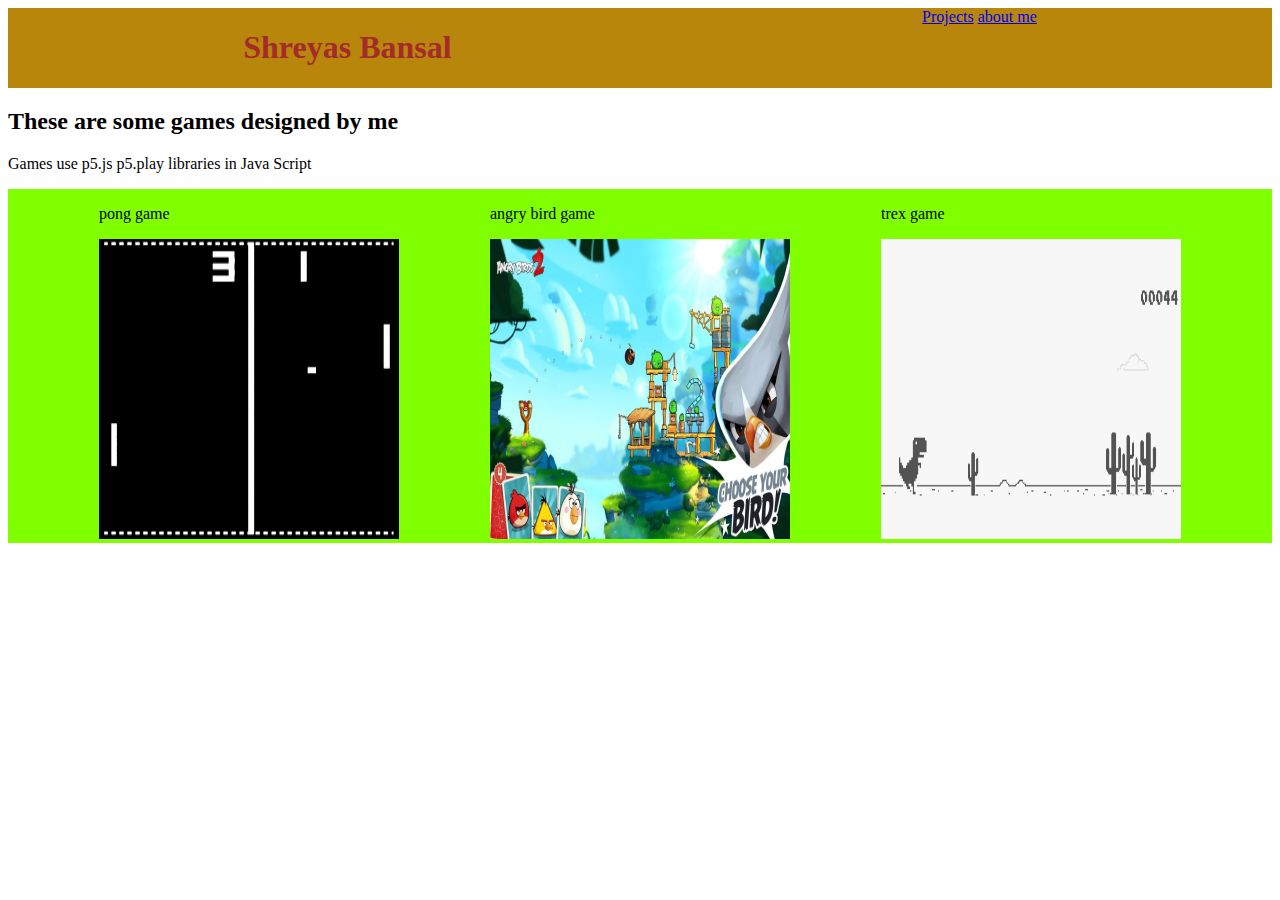
<file: c49/index.html>
<!DOCTYPE html>
<html>
<head>
     <title> My Portfolio</title>
    <link 
       rel = "stylesheet"
       type = "text/css"
       href = "style.css"/>
</head>



<body>
    <div class = "header">
<h1>Shreyas Bansal</h1>
<div class="menu">
<a href = "index.html">Projects</a>
<a href = "aboutme.html">about me</a>
</div>
</div>
<h2>These are some games designed by me</h2>
<p>Games use p5.js p5.play libraries in Java Script</p>
<div class = "games">
<div class="item">
<p> pong game</p>
<a href = "https://studio.code.org/projects/gamelab/l8gg2ID9B0WlHEEJqGS0jzX3nZ6XMF7Nz6oNYaaqcy4/view"><img src="pong.png" width = 300 height= 300></img></a>
</div>
<div class="item">
<p> angry bird game</p>
<a href = "https://whitehatjr.github.io/AngryBirds-1/"><img src="angry.jpg" width = 300 height= 300></img></a>
</div>
<div class = "item">
<p> trex game</p>
<a href = "https://editor.p5js.org/whitehatjr/present/ePJrHCACM"><img src="trex.png" width = 300 height= 300></img></a>
</div>
</div>
</body>



</html>
</file>
<file: c49/style.css>
h1{
    color:brown
}

.header{
    background-color: darkgoldenrod;
    display: flex;
    justify-content: space-around;
}
.games{
    background-color:chartreuse;
    display: flex;
    flex-wrap: wrap;
    justify-content: space-evenly;
}
</file>
